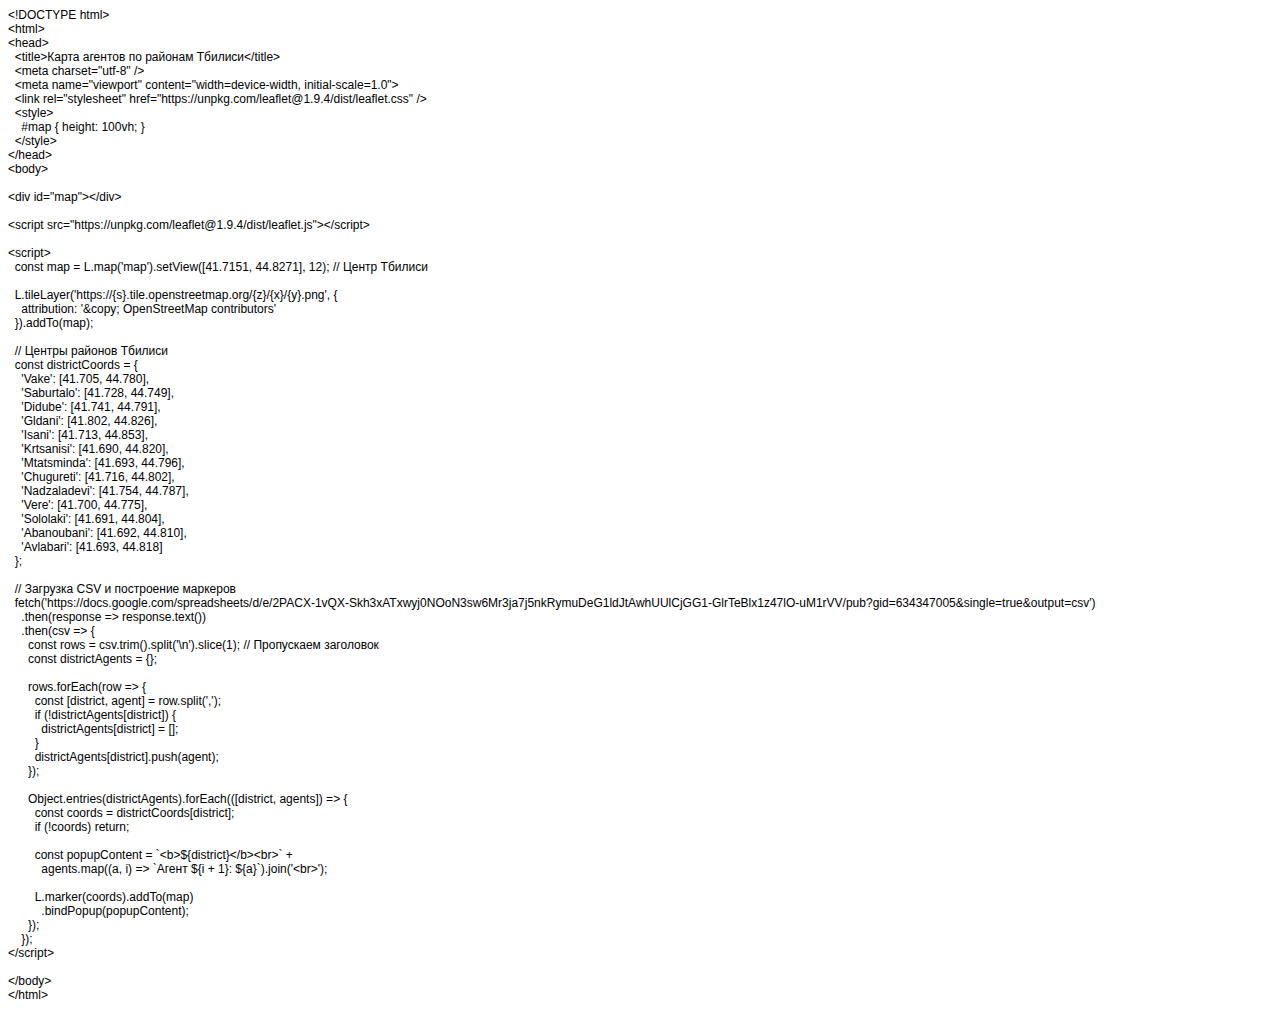
<file: Agents.html>
<!DOCTYPE html PUBLIC "-//W3C//DTD HTML 4.01//EN" "http://www.w3.org/TR/html4/strict.dtd">
<html>
<head>
  <meta http-equiv="Content-Type" content="text/html; charset=utf-8">
  <meta http-equiv="Content-Style-Type" content="text/css">
  <title></title>
  <meta name="Generator" content="Cocoa HTML Writer">
  <meta name="CocoaVersion" content="2575.4">
  <style type="text/css">
    p.p1 {margin: 0.0px 0.0px 0.0px 0.0px; font: 12.0px Helvetica}
    p.p2 {margin: 0.0px 0.0px 0.0px 0.0px; font: 12.0px Helvetica; min-height: 14.0px}
  </style>
</head>
<body>
<p class="p1">&lt;!DOCTYPE html&gt;</p>
<p class="p1">&lt;html&gt;</p>
<p class="p1">&lt;head&gt;</p>
<p class="p1"><span class="Apple-converted-space">  </span>&lt;title&gt;Карта агентов по районам Тбилиси&lt;/title&gt;</p>
<p class="p1"><span class="Apple-converted-space">  </span>&lt;meta charset="utf-8" /&gt;</p>
<p class="p1"><span class="Apple-converted-space">  </span>&lt;meta name="viewport" content="width=device-width, initial-scale=1.0"&gt;</p>
<p class="p1"><span class="Apple-converted-space">  </span>&lt;link rel="stylesheet" href="https://unpkg.com/leaflet@1.9.4/dist/leaflet.css" /&gt;</p>
<p class="p1"><span class="Apple-converted-space">  </span>&lt;style&gt;</p>
<p class="p1"><span class="Apple-converted-space">    </span>#map { height: 100vh; }</p>
<p class="p1"><span class="Apple-converted-space">  </span>&lt;/style&gt;</p>
<p class="p1">&lt;/head&gt;</p>
<p class="p1">&lt;body&gt;</p>
<p class="p2"><br></p>
<p class="p1">&lt;div id="map"&gt;&lt;/div&gt;</p>
<p class="p2"><br></p>
<p class="p1">&lt;script src="https://unpkg.com/leaflet@1.9.4/dist/leaflet.js"&gt;&lt;/script&gt;</p>
<p class="p2"><br></p>
<p class="p1">&lt;script&gt;</p>
<p class="p1"><span class="Apple-converted-space">  </span>const map = L.map('map').setView([41.7151, 44.8271], 12); // Центр Тбилиси</p>
<p class="p2"><br></p>
<p class="p1"><span class="Apple-converted-space">  </span>L.tileLayer('https://{s}.tile.openstreetmap.org/{z}/{x}/{y}.png', {</p>
<p class="p1"><span class="Apple-converted-space">    </span>attribution: '&amp;copy; OpenStreetMap contributors'</p>
<p class="p1"><span class="Apple-converted-space">  </span>}).addTo(map);</p>
<p class="p2"><br></p>
<p class="p1"><span class="Apple-converted-space">  </span>// Центры районов Тбилиси</p>
<p class="p1"><span class="Apple-converted-space">  </span>const districtCoords = {</p>
<p class="p1"><span class="Apple-converted-space">    </span>'Vake': [41.705, 44.780],</p>
<p class="p1"><span class="Apple-converted-space">    </span>'Saburtalo': [41.728, 44.749],</p>
<p class="p1"><span class="Apple-converted-space">    </span>'Didube': [41.741, 44.791],</p>
<p class="p1"><span class="Apple-converted-space">    </span>'Gldani': [41.802, 44.826],</p>
<p class="p1"><span class="Apple-converted-space">    </span>'Isani': [41.713, 44.853],</p>
<p class="p1"><span class="Apple-converted-space">    </span>'Krtsanisi': [41.690, 44.820],</p>
<p class="p1"><span class="Apple-converted-space">    </span>'Mtatsminda': [41.693, 44.796],</p>
<p class="p1"><span class="Apple-converted-space">    </span>'Chugureti': [41.716, 44.802],</p>
<p class="p1"><span class="Apple-converted-space">    </span>'Nadzaladevi': [41.754, 44.787],</p>
<p class="p1"><span class="Apple-converted-space">    </span>'Vere': [41.700, 44.775],</p>
<p class="p1"><span class="Apple-converted-space">    </span>'Sololaki': [41.691, 44.804],</p>
<p class="p1"><span class="Apple-converted-space">    </span>'Abanoubani': [41.692, 44.810],</p>
<p class="p1"><span class="Apple-converted-space">    </span>'Avlabari': [41.693, 44.818]</p>
<p class="p1"><span class="Apple-converted-space">  </span>};</p>
<p class="p2"><br></p>
<p class="p1"><span class="Apple-converted-space">  </span>// Загрузка CSV и построение маркеров</p>
<p class="p1"><span class="Apple-converted-space">  </span>fetch('https://docs.google.com/spreadsheets/d/e/2PACX-1vQX-Skh3xATxwyj0NOoN3sw6Mr3ja7j5nkRymuDeG1ldJtAwhUUlCjGG1-GlrTeBlx1z47lO-uM1rVV/pub?gid=634347005&amp;single=true&amp;output=csv')</p>
<p class="p1"><span class="Apple-converted-space">    </span>.then(response =&gt; response.text())</p>
<p class="p1"><span class="Apple-converted-space">    </span>.then(csv =&gt; {</p>
<p class="p1"><span class="Apple-converted-space">      </span>const rows = csv.trim().split('\n').slice(1); // Пропускаем заголовок</p>
<p class="p1"><span class="Apple-converted-space">      </span>const districtAgents = {};</p>
<p class="p2"><br></p>
<p class="p1"><span class="Apple-converted-space">      </span>rows.forEach(row =&gt; {</p>
<p class="p1"><span class="Apple-converted-space">        </span>const [district, agent] = row.split(',');</p>
<p class="p1"><span class="Apple-converted-space">        </span>if (!districtAgents[district]) {</p>
<p class="p1"><span class="Apple-converted-space">          </span>districtAgents[district] = [];</p>
<p class="p1"><span class="Apple-converted-space">        </span>}</p>
<p class="p1"><span class="Apple-converted-space">        </span>districtAgents[district].push(agent);</p>
<p class="p1"><span class="Apple-converted-space">      </span>});</p>
<p class="p2"><br></p>
<p class="p1"><span class="Apple-converted-space">      </span>Object.entries(districtAgents).forEach(([district, agents]) =&gt; {</p>
<p class="p1"><span class="Apple-converted-space">        </span>const coords = districtCoords[district];</p>
<p class="p1"><span class="Apple-converted-space">        </span>if (!coords) return;</p>
<p class="p2"><br></p>
<p class="p1"><span class="Apple-converted-space">        </span>const popupContent = `&lt;b&gt;${district}&lt;/b&gt;&lt;br&gt;` +</p>
<p class="p1"><span class="Apple-converted-space">          </span>agents.map((a, i) =&gt; `Агент ${i + 1}: ${a}`).join('&lt;br&gt;');</p>
<p class="p2"><br></p>
<p class="p1"><span class="Apple-converted-space">        </span>L.marker(coords).addTo(map)</p>
<p class="p1"><span class="Apple-converted-space">          </span>.bindPopup(popupContent);</p>
<p class="p1"><span class="Apple-converted-space">      </span>});</p>
<p class="p1"><span class="Apple-converted-space">    </span>});</p>
<p class="p1">&lt;/script&gt;</p>
<p class="p2"><br></p>
<p class="p1">&lt;/body&gt;</p>
<p class="p1">&lt;/html&gt;</p>
</body>
</html>
</file>
